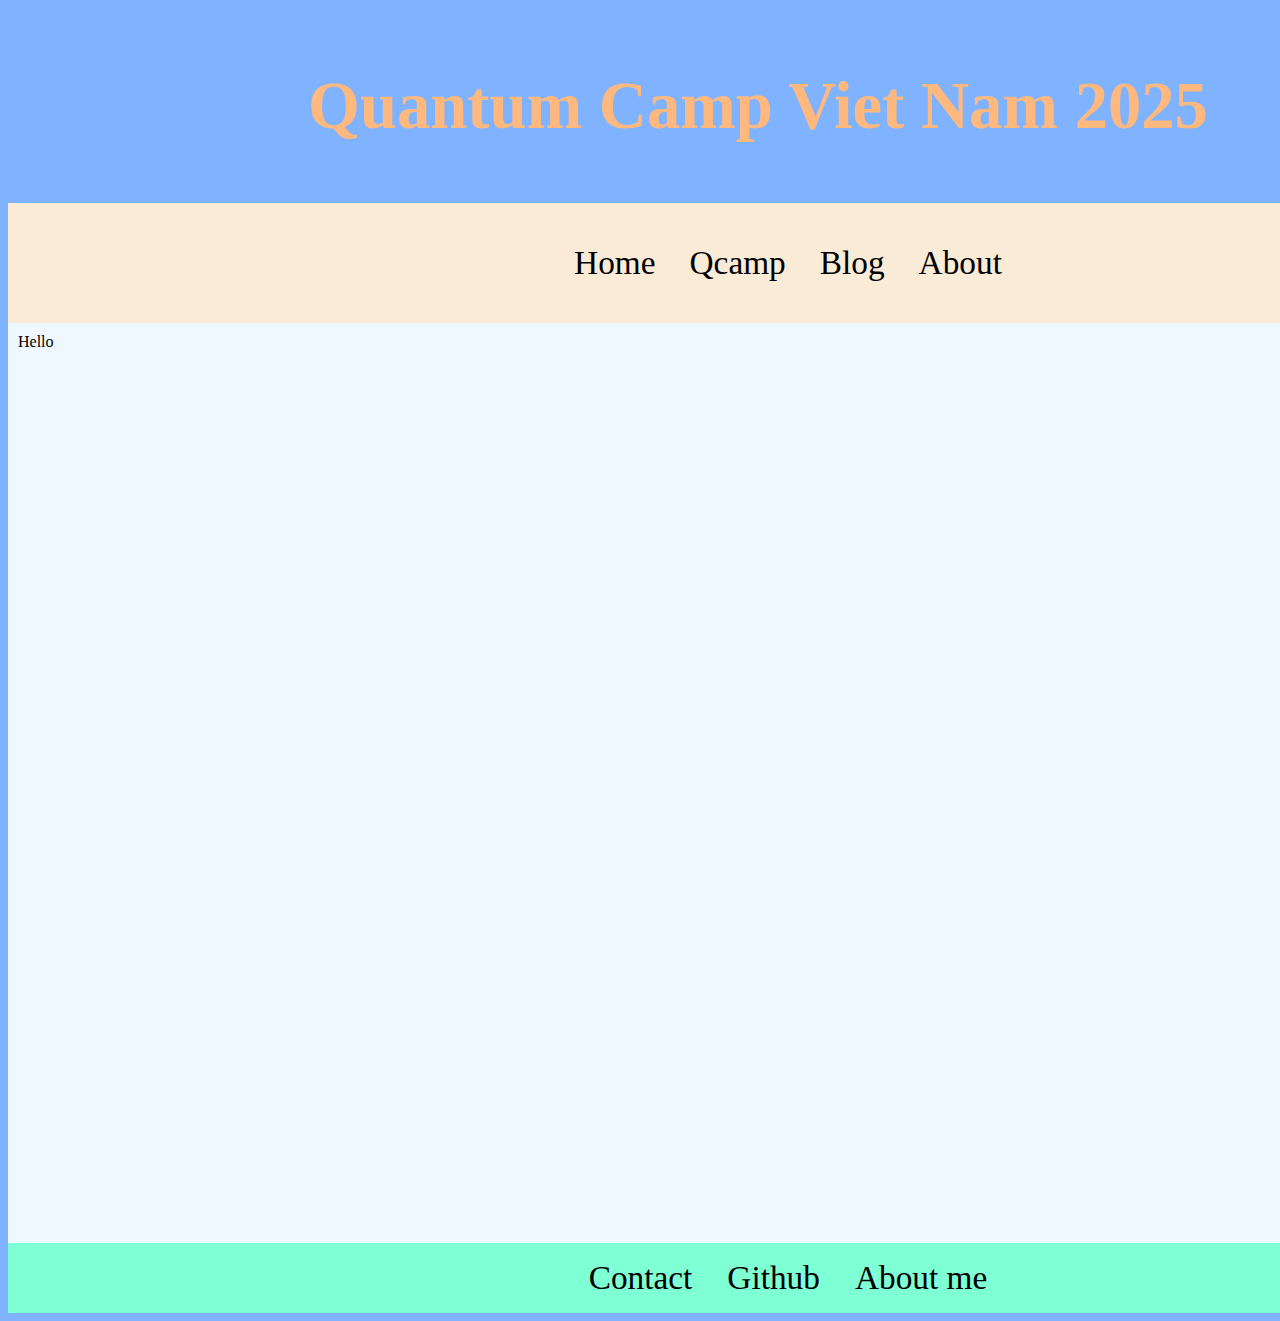
<file: index.html>
<!DOCTYPE html>
<html lang="en">
<head>
    <meta charset="UTF-8">
    <meta name="viewport" content="width=device-width, initial-scale=1.0">
    <title>Qcamp VN 2025</title>
    <link rel="stylesheet" href="./CSS/style.css">
</head>
<body>
<!--Header-->
    <!--banner-->
    <div class="banner">
        <a href="./index.html"><h1>Quantum Camp Viet Nam 2025</h1></a>
    </div>
    <!--nav-->
    <div class="nav">
    <ul>
        <li><a href="./1 Home.html">Home</a></li>
        <li><a href="./2 Qcamp.html">Qcamp</a></li>
        <li><a href="./3 BLog.html">Blog</a></li>
        <li><a href="./4 About.html">About</a></li>
    </ul>
    </div>
<!--Body-->
    <!--index-->
    <div class="index">
        Hello
    </div>
<!--Footer-->
    <div class="footer">
        <ul>
            <li><a href="./Footer/Contact.html">Contact</a></li>
            <li><a href="https://github.com/Namlete99?tab=overview&from=2025-11-01&to=2025-11-29">Github</a></li>
            <li><a href="./Footer/About me.html">About me</a></li>
        </ul>
    </div>    
</body>
</html>
</file>
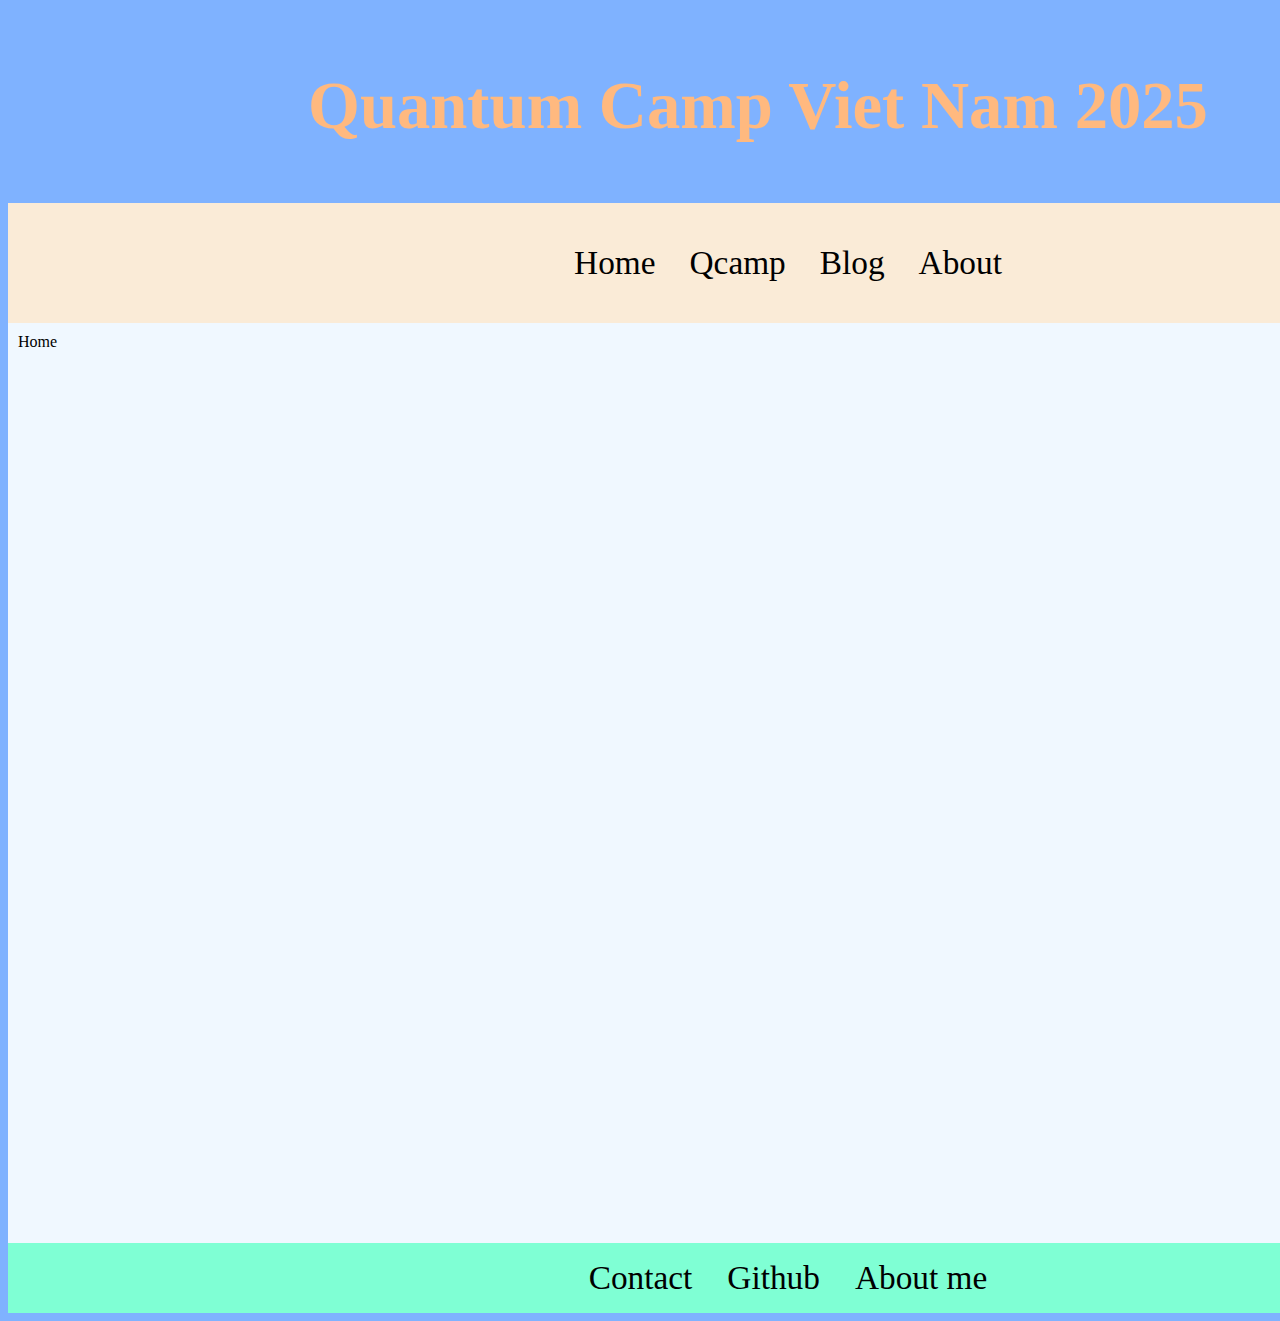
<file: 1 Home.html>
<!DOCTYPE html>
<html lang="en">
<head>
    <meta charset="UTF-8">
    <meta name="viewport" content="width=device-width, initial-scale=1.0">
    <title>Home</title>
    <link rel="stylesheet" href="./CSS/style.css">
</head>
<body>
<!--Header-->
    <!--banner-->
    <div class="banner">
        <a href="./index.html"><h1>Quantum Camp Viet Nam 2025</h1></a>
    </div>
    <!--nav-->
    <div class="nav">
    <ul>
        <li><a href="./1 Home.html">Home</a></li>
        <li><a href="./2 Qcamp.html">Qcamp</a></li>
        <li><a href="./3 BLog.html">Blog</a></li>
        <li><a href="./4 About.html">About</a></li>
    </ul>
    </div>
<!--Body-->
    <!--index-->
    <div class="home">
        Home
    </div>
<!--Footer-->
    <div class="footer">
        <ul>
            <li><a href="./Footer/Contact.html">Contact</a></li>
            <li><a href="https://github.com/Namlete99?tab=overview&from=2025-11-01&to=2025-11-29">Github</a></li>
            <li><a href="./Footer/About me.html">About me</a></li>
        </ul>
    </div>  
</body>
</html>
</file>
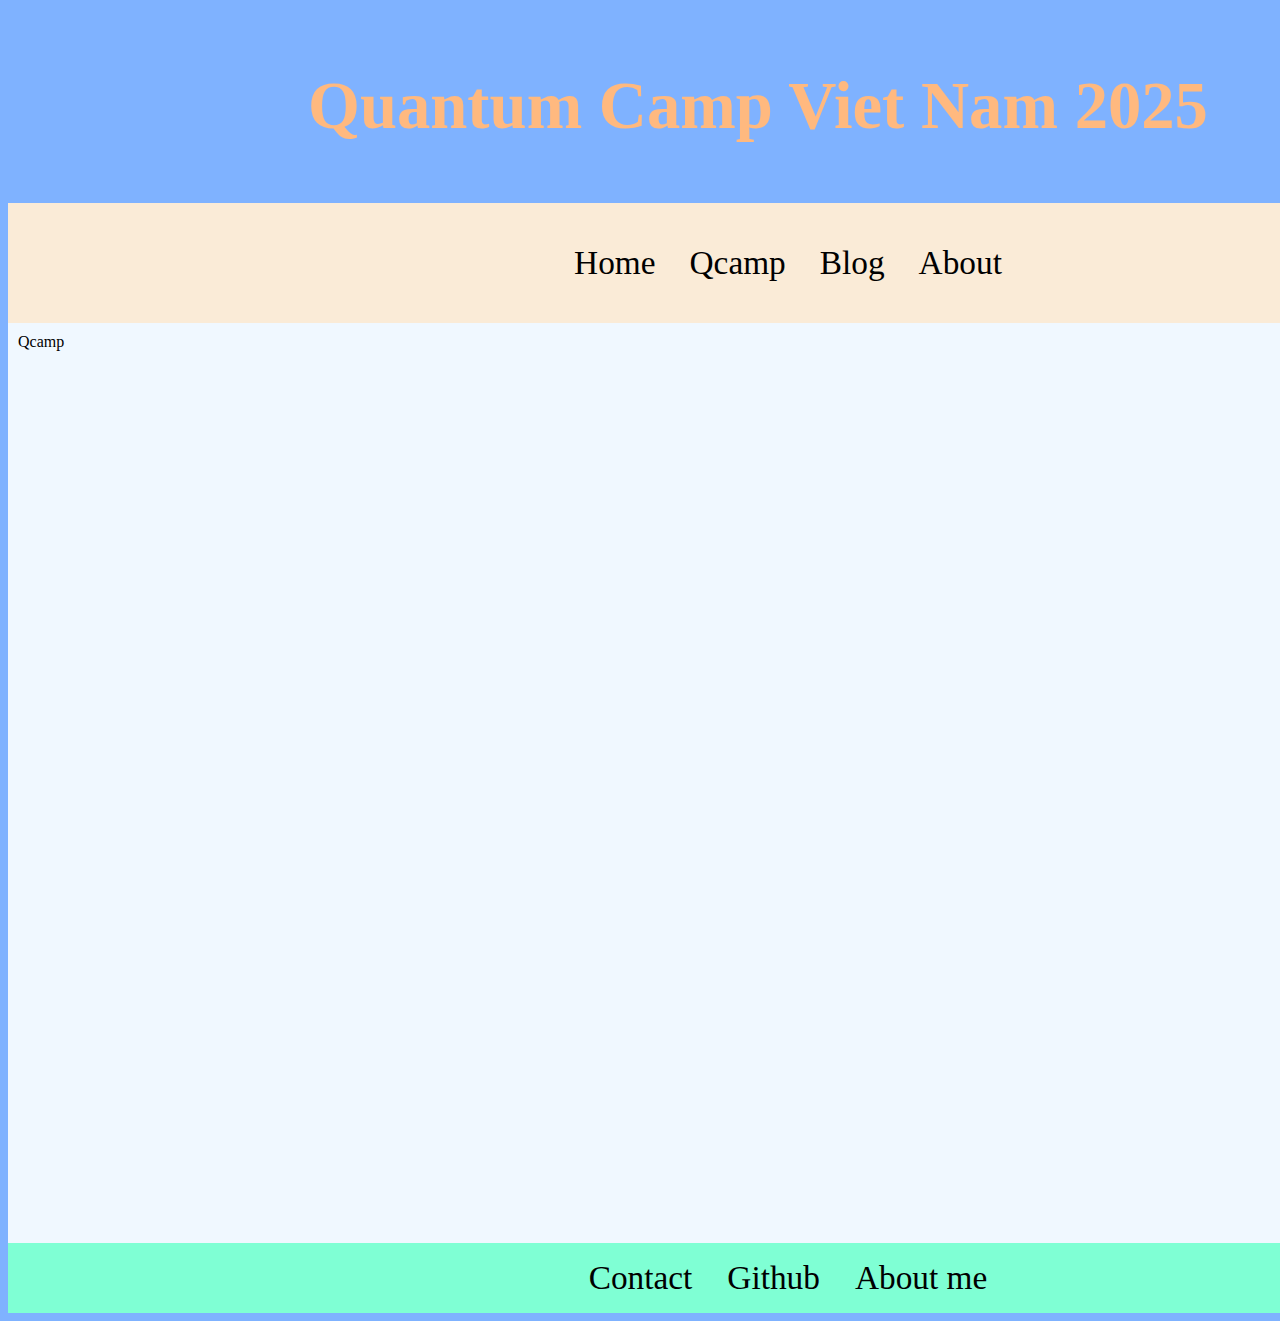
<file: 2 Qcamp.html>
<!DOCTYPE html>
<html lang="en">
<head>
    <meta charset="UTF-8">
    <meta name="viewport" content="width=device-width, initial-scale=1.0">
    <title>Qcamp</title>
    <link rel="stylesheet" href="./CSS/style.css">
</head>
<body>
<!--Header-->
    <!--banner-->
    <div class="banner">
        <a href="./index.html"><h1>Quantum Camp Viet Nam 2025</h1></a>
    </div>
    <!--nav-->
    <div class="nav">
    <ul>
        <li><a href="./1 Home.html">Home</a></li>
        <li><a href="./2 Qcamp.html">Qcamp</a></li>
        <li><a href="./3 BLog.html">Blog</a></li>
        <li><a href="./4 About.html">About</a></li>
    </ul>
    </div>
<!--Body-->
    <!--index-->
    <div class="Qcamp">
        Qcamp
    </div>
<!--Footer-->
    <div class="footer">
        <ul>
            <li><a href="./Footer/Contact.html">Contact</a></li>
            <li><a href="https://github.com/Namlete99?tab=overview&from=2025-11-01&to=2025-11-29">Github</a></li>
            <li><a href="./Footer/About me.html">About me</a></li>
        </ul>
    </div>  
</body>
</html>
</file>
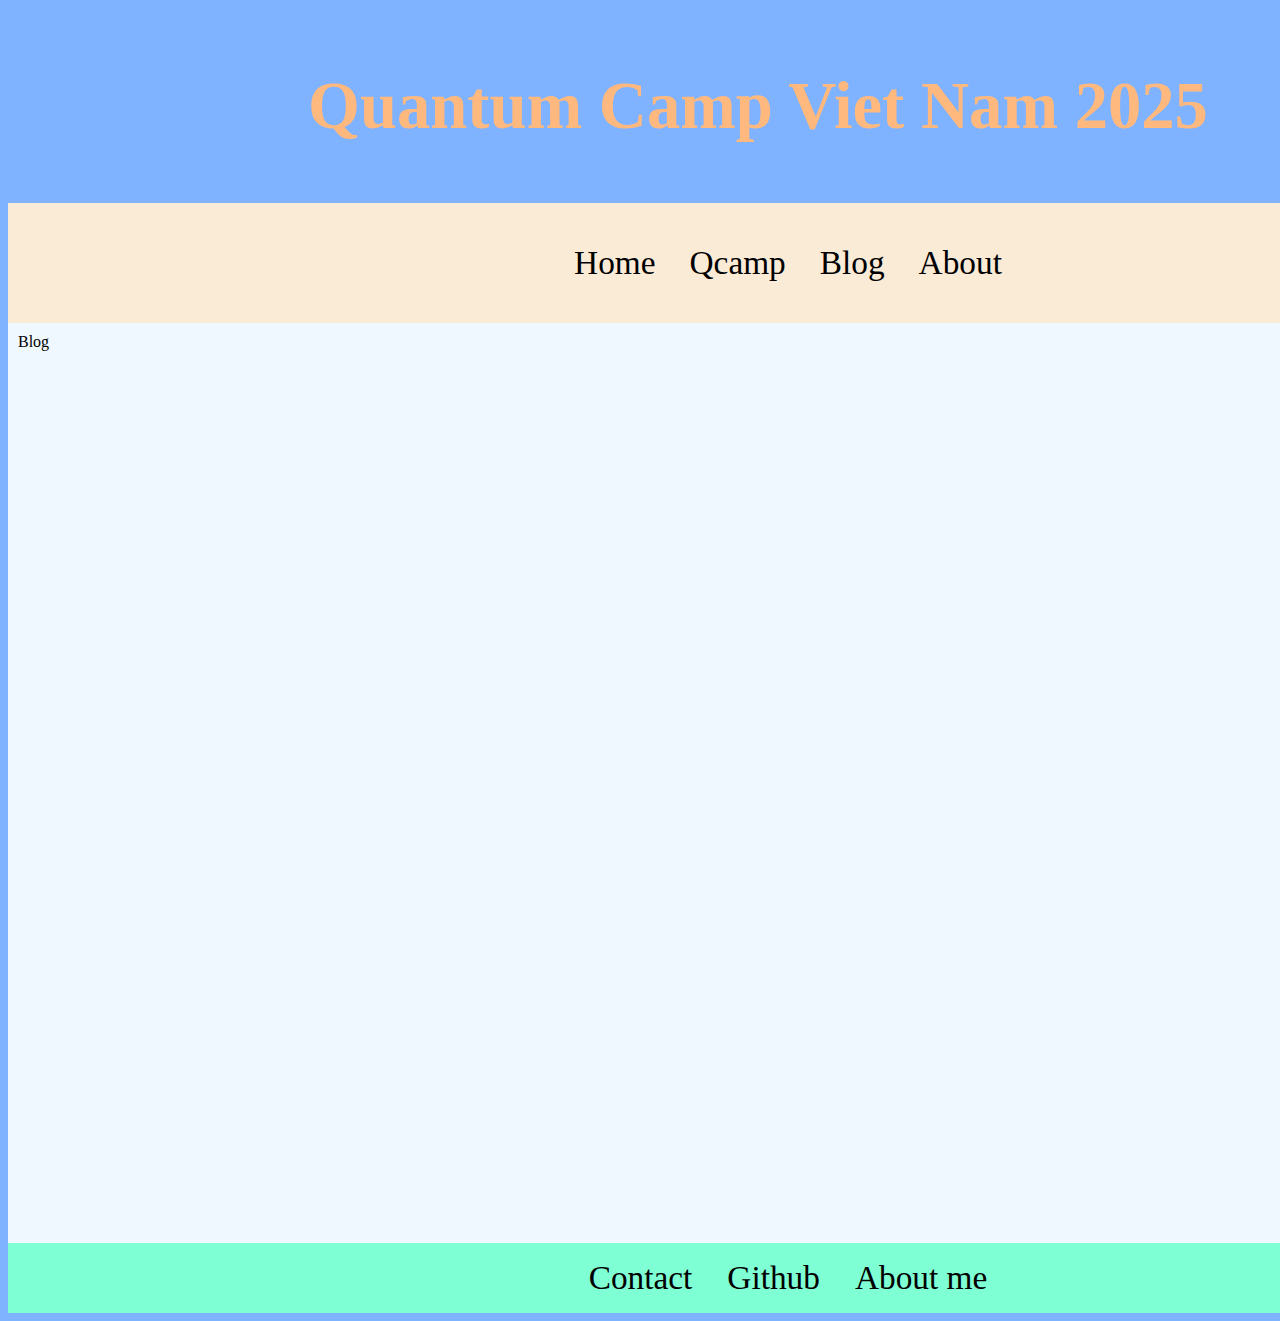
<file: 3 BLog.html>
<!DOCTYPE html>
<html lang="en">
<head>
    <meta charset="UTF-8">
    <meta name="viewport" content="width=device-width, initial-scale=1.0">
    <title>Blog</title>
    <link rel="stylesheet" href="./CSS/style.css">
</head>
<body>
    <!--Header-->
    <!--banner-->
    <div class="banner">
        <a href="./index.html"><h1>Quantum Camp Viet Nam 2025</h1></a>
    </div>
    <!--nav-->
    <div class="nav">
    <ul>
        <li><a href="./1 Home.html">Home</a></li>
        <li><a href="./2 Qcamp.html">Qcamp</a></li>
        <li><a href="./3 BLog.html">Blog</a></li>
        <li><a href="./4 About.html">About</a></li>
    </ul>
    </div>
<!--Body-->
    <!--index-->
    <div class="blog">
        Blog
    </div>
<!--Footer-->
    <div class="footer">
        <ul>
            <li><a href="./Footer/Contact.html">Contact</a></li>
            <li><a href="https://github.com/Namlete99?tab=overview&from=2025-11-01&to=2025-11-29">Github</a></li>
            <li><a href="./Footer/About me.html">About me</a></li>
        </ul>
    </div>  
</body>
</html>
</file>
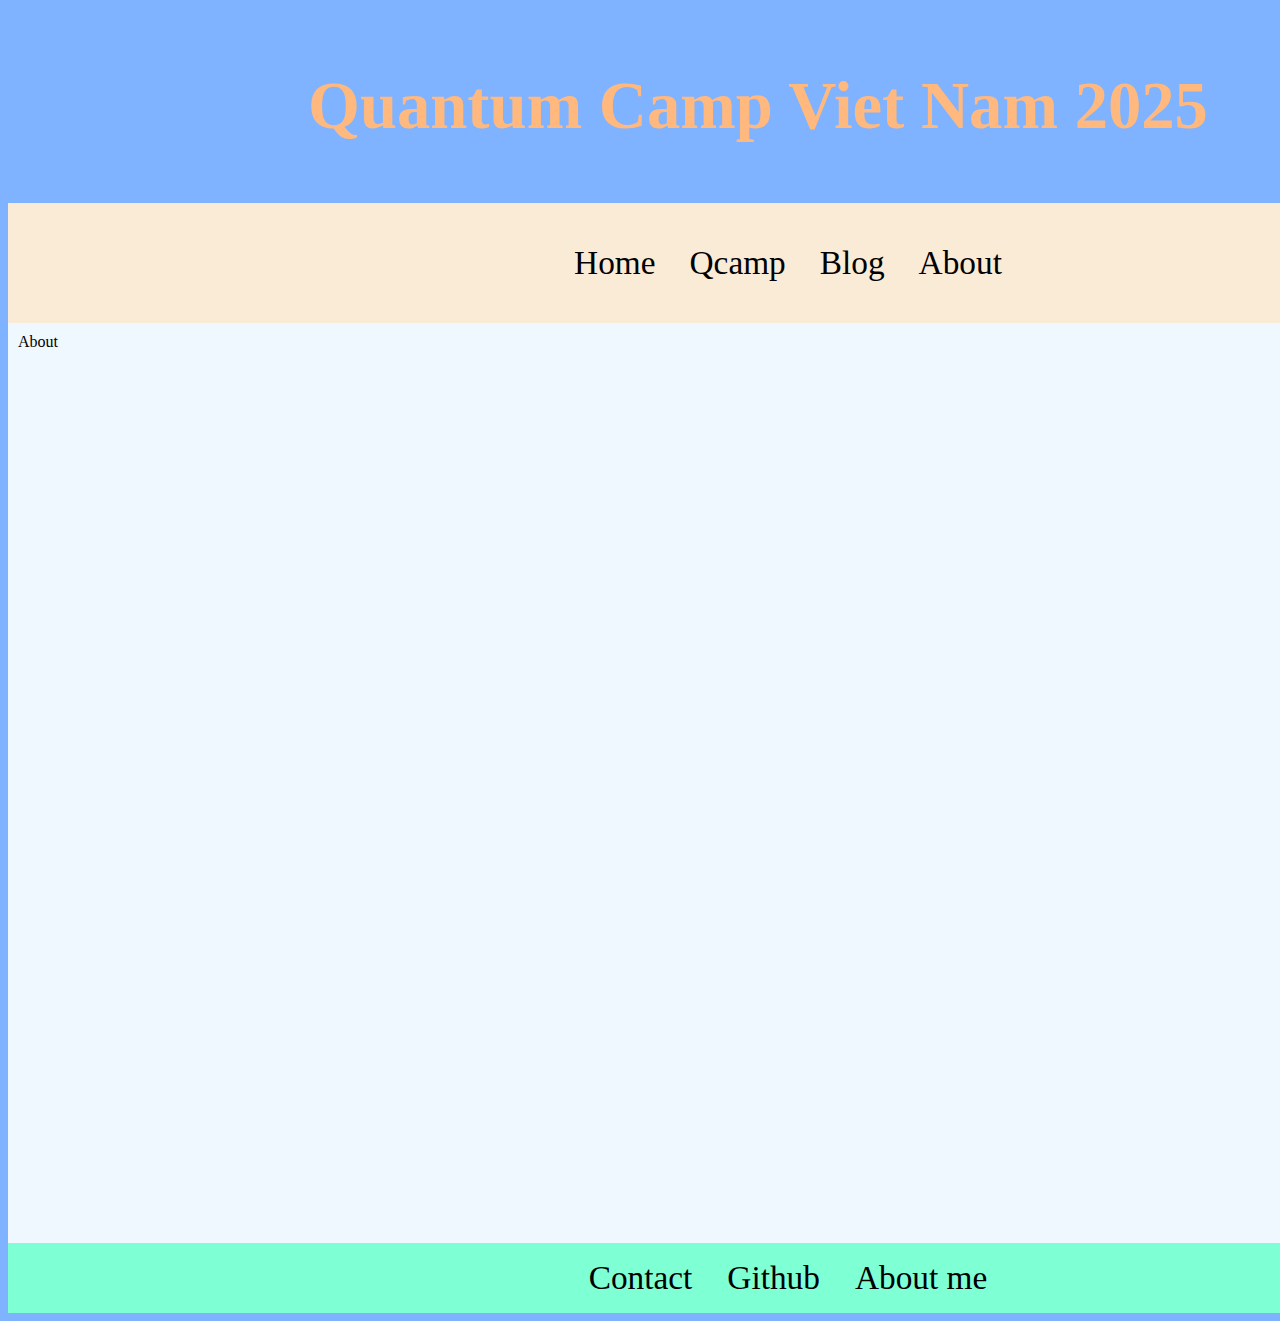
<file: 4 About.html>
<!DOCTYPE html>
<html lang="en">
<head>
    <meta charset="UTF-8">
    <meta name="viewport" content="width=device-width, initial-scale=1.0">
    <title>About</title>
    <link rel="stylesheet" href="./CSS/style.css">
</head>
<body>
<!--Header-->
    <!--banner-->
    <div class="banner">
        <a href="./index.html"><h1>Quantum Camp Viet Nam 2025</h1></a>
    </div>
    <!--nav-->
    <div class="nav">
    <ul>
        <li><a href="./1 Home.html">Home</a></li>
        <li><a href="./2 Qcamp.html">Qcamp</a></li>
        <li><a href="./3 BLog.html">Blog</a></li>
        <li><a href="./4 About.html">About</a></li>
    </ul>
    </div>
<!--Body-->
    <!--index-->
    <div class="about">
        About
    </div>
<!--Footer-->
    <div class="footer">
        <ul>
            <li><a href="./Footer/Contact.html">Contact</a></li>
            <li><a href="https://github.com/Namlete99?tab=overview&from=2025-11-01&to=2025-11-29">Github</a></li>
            <li><a href="./Footer/About me.html">About me</a></li>
        </ul>
    </div>  
</body>
</html>
</file>
<file: CSS/style.css>
body{
    background-color:rgb(127, 178, 255);
}

/*Head*/

.banner{
    display: flex;
    align-items: center;
    justify-content: center;
    margin: 0 auto;
    width:1500px;
}

.banner h1{
    color:rgb(255, 185, 127);
    font-size: 50pt;
    padding:15px;
}

/*nav*/
.nav{
    display: flex;
    overflow:hidden;
    background-color: antiquewhite;
    align-items: center;
    justify-content: center;
    margin: 0 auto;
    padding: 10px;
    width:1500px;
}

.nav li{
    display:inline-flex; 
    padding: 15px;
}

.nav li a:hover{
    color:rgb(0, 140, 255);
    background-color: aliceblue;
}
/*link*/
a {
      text-decoration: none;
      font-family: 'Times New Roman', Times, serif;
      font-size: 25pt;
    }
a:link{
    color:black;
}

/*QcampVN*/
.index{
    display: flex;
    padding:10px;
    margin: 0 auto;
    width:1500px;
    height:100vh;
    background-color: aliceblue;
}

/*home*/
.home{
    display: flex;
    padding:10px;
    margin: 0 auto;
    width:1500px;
    height:100vh;
    background-color: aliceblue;
}

/*Qcamp*/
.Qcamp{
    display: flex;
    padding:10px;
    margin: 0 auto;
    width:1500px;
    height:100vh;
    background-color: aliceblue;
}

.blog{
    display: flex;
    padding:10px;
    margin: 0 auto;
    width:1500px;
    height:100vh;
    background-color: aliceblue;
}

/*about*/
.about{
    display: flex;
    padding:10px;
    margin: 0 auto;
    width:1500px;
    height:100vh;
    background-color: aliceblue;
}

/*footer*/
.footer{
    display: flex;
    overflow:hidden;
    background-color:aquamarine;
    align-items: center;
    justify-content: center;
    margin: 0 auto;
    padding: 10px;
    width:1500px;
    height: 50px;
    font-size: 20px;
}

.footer li{
    display:inline-flex; 
    padding: 15px;
}

.footer li a:hover{
    color: rgb(225, 0, 255);
}
</file>
